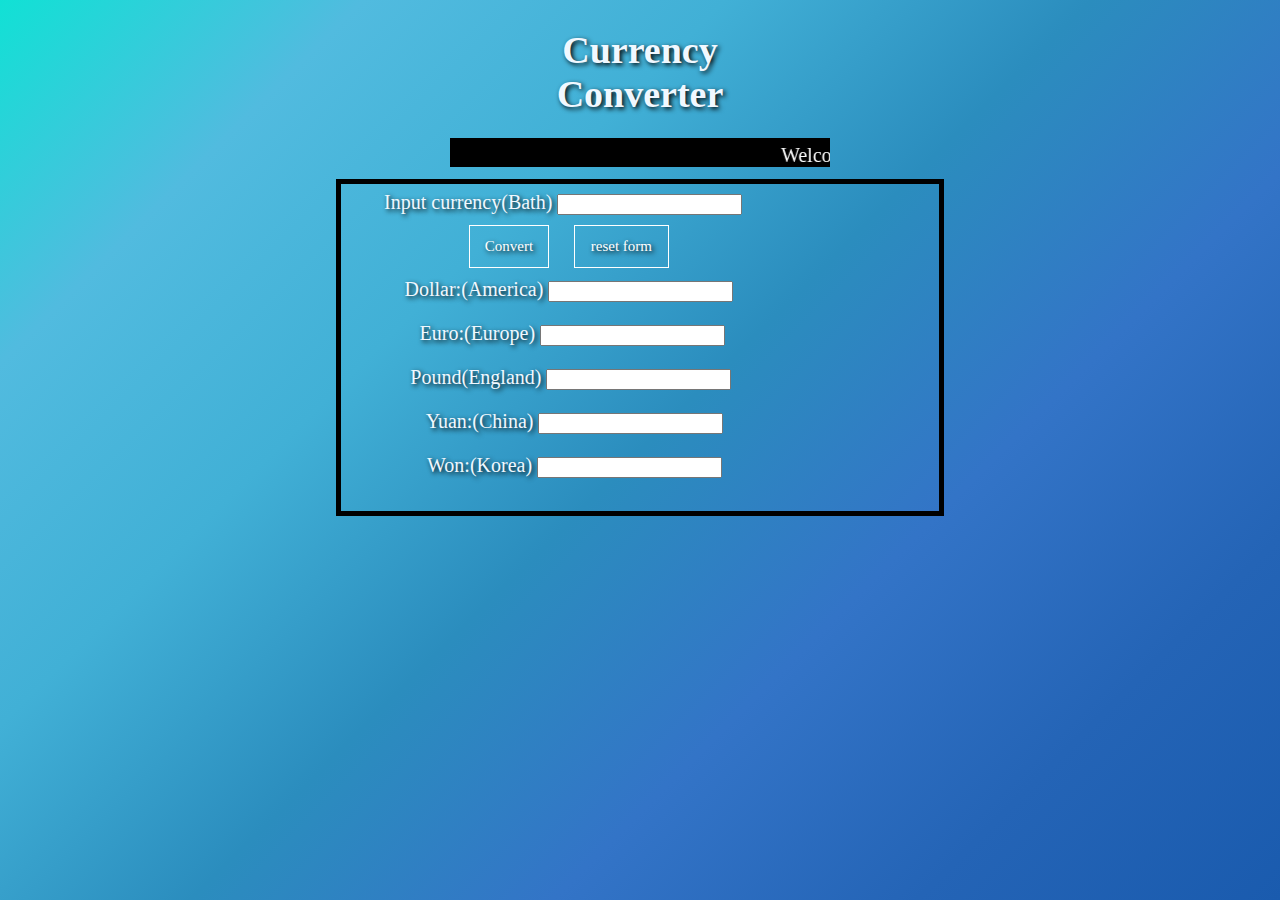
<file: OShtml.html>
<html>
<head>
    <title>Currency Converter</title>
</head>
<style>
body{
      background: linear-gradient(-45deg, #1A5BAE  ,#2464B6,#3374C7,#2B8DBE,#41B0D6,#51BBDF,#11E1D5 );
}
h1{
    text-align: center;
    font-size: 38px;
    padding: 20px 1em;
    font-weight: bold;
    margin-left: 35%;
    margin-right: 35%;
    cursor: pointer;
    font-family: 'Balsamiq Sans', cursive ;
    color: aliceblue;
    text-shadow: 2px 2px 5px black; 
}
marquee{
     background-color: black;
    font-size: 20px;
    padding-top: 6px;
    margin: -23px;
    margin-left: 35%;
    margin-right: 35%;
    cursor: pointer;
    color: white ;
    font-family: 'Balsamiq Sans', cursive;
    text-shadow: 2px 2px 5px black;
}
fieldset{
width: 45%;
margin: auto;
border:5px solid #000;
text-align: left;
font-size: 20px;
font-family: 'Times New Roman', Times, serif;
}
input[type=button]{
    width: 80px;
    height: 43px;
    font-weight: lighter;
}
input[type=reset]{
    width: 95px;
    height: 43px;
    font-weight: lighter;
}

.Bath{
    text-align: center;
    margin-right: 27%;
    font-family: 'Balsamiq Sans', cursive;
    color: aliceblue;
    text-shadow: 2px 2px 5px black;
     
}

.Dollar{
    text-align: center;
    font-family: 'Balsamiq Sans', cursive;
    color: aliceblue;
    text-shadow: 2px 2px 5px black;
    margin-right: 25%;
    margin-bottom: 20px;
}

.Euro{
    text-align: center;
    font-family: 'Balsamiq Sans', cursive;
    color: aliceblue;
    text-shadow: 2px 2px 5px black;
    margin-right: 23.8%;
    margin-bottom: 20px;
}

.Pound{
    text-align: center;
    font-family: 'Balsamiq Sans', cursive;
    color: aliceblue;
    text-shadow: 2px 2px 5px black;
    margin-right: 24.3%;
    margin-bottom: 20px;
}

.Yuan{
    text-align: center;
    font-family: 'Balsamiq Sans', cursive;
    color: aliceblue;
    text-shadow: 2px 2px 5px black;
    margin-right: 23%;
    margin-bottom: 20px;
}

.Won{
    text-align: center;
    font-family: 'Balsamiq Sans', cursive;
    color: aliceblue;
    text-shadow: 2px 2px 5px black;
    margin-right: 23%;
    margin-bottom: 20px;
}

.Yen{
    text-align: center;
    font-family: 'Balsamiq Sans', cursive;
    color: aliceblue;
    text-shadow: 2px 2px 5px black;
    margin-right: 22.8%;
}



.btn{
  border: 1px solid white;
  background: none;
  font-size: 15px;
  text-shadow: 2px 2px 5px black;
  font-family:'Balsamiq Sans', cursive ;
  cursor: pointer;
  margin: 10px;
  transition: 0.8s; 
  
}
.btn1, .btn2{
    color: #fff ;
}

.btn1:hover,.btn2:hover{
    color: black;
}

.container{
    text-align: center;
    margin-right: 25%;
}


</style>
<script>
function currencyConverter(valNum){
    if(converter.bath.value <= 0 )
    window.alert("Enter value morethan 0")
    else
    document.getElementById("dollar").value =(valNum/32.38).toFixed(4);
    document.getElementById("euro").value =(valNum/35.28).toFixed(4);
    document.getElementById("pound").value =(valNum/40.34).toFixed(4);
    document.getElementById("yuan").value =(valNum*0.22).toFixed(4);
    document.getElementById("won").value =(valNum*38.24).toFixed(4);

}
</script>
<body>
    <h1>Currency Converter</h1>
    <marquee>Welcome to online Currency Converter</marquee>
    <br><br>
    <form name="converter">
<fieldset>
    <div class="main"> 
        <div class="Bath">
         Input currency(Bath) 
        <input type="number" name="bath" required>
        
     </div> 
         
     <div class="container">
        <input class="btn btn1" type="button" value="Convert" onclick="currencyConverter(converter.bath.value)">

        <input class="btn btn2" type="reset" value="reset form">
     </div>
      
     <div class="Dollar">
        Dollar:(America)
        <input id="dollar">
            
     </div> 

     <div class="Euro">
         Euro:(Europe)
         <input id="euro">
    </div>

    <div class="Pound">
        Pound(England)
        <input id="pound">
    </div>

    <div class="Yuan">
        Yuan:(China)
        <input id="yuan">
    </div>

    <div class="Won">
        Won:(Korea)
        <input id="won">
    </div>

</div>


</fieldset>
</form>
</body>
</html>
</file>
